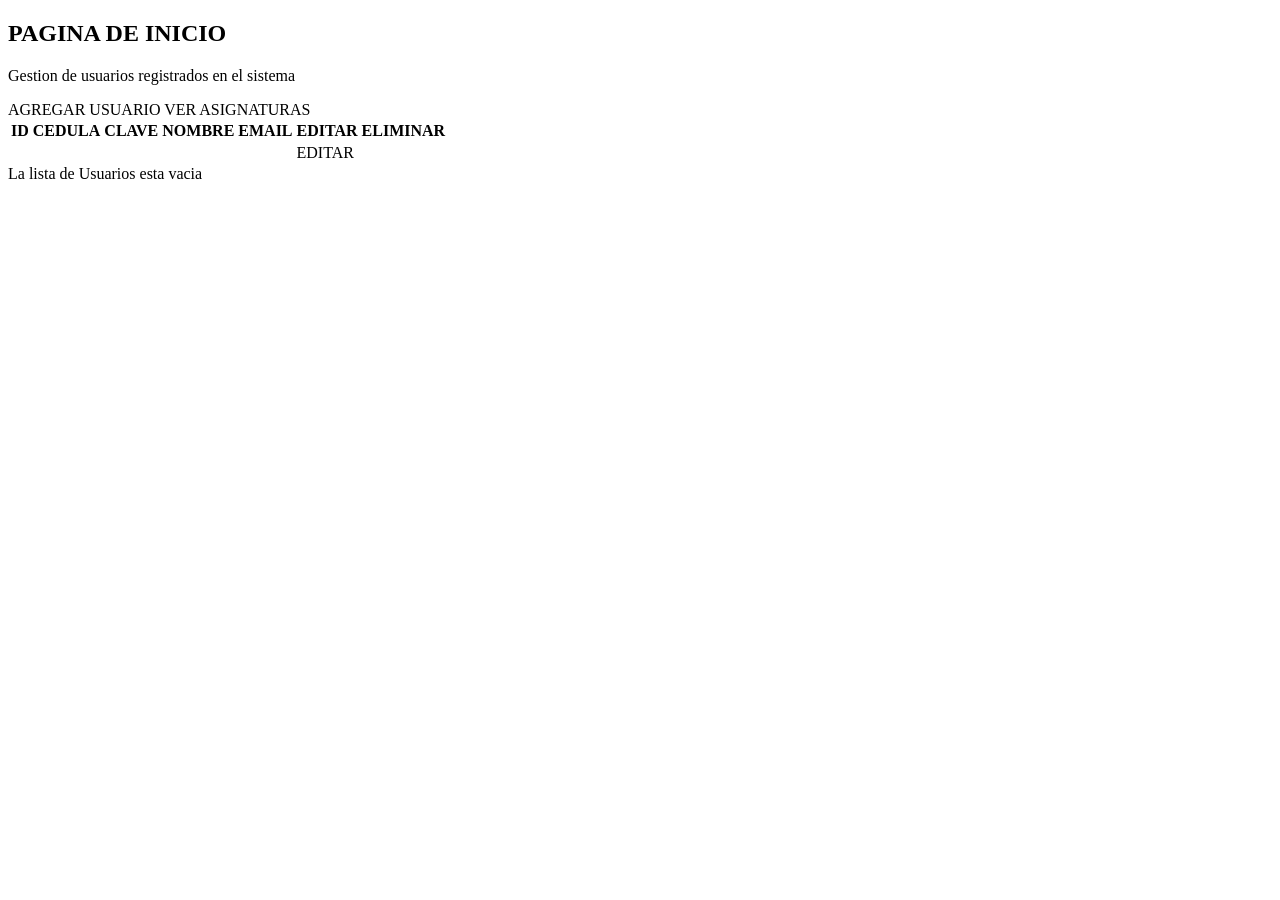
<file: src/main/resources/templates/index.html>
<!DOCTYPE html>
<html lang="es" xmlns:th="http://www.thymeleaf.org">
<head>
    <title>EJEMPLO DE CRUD MVC CON SPRING BOOT</title>
    <meta charset="UTF-8">
    <link rel="stylesheet" th:href="@{/css/styles.css}">
</head>
<body class="page-users">
<header th:replace="~{plantillas/partes :: cabecero}"></header>

<main class="page">
    <section class="page-box">
        <div class="page-header">
            <div>
                <h2>PAGINA DE INICIO</h2>
                <p>Gestion de usuarios registrados en el sistema</p>
            </div>

            <div class="actions">
                <a class="button" th:href="@{/agregar}">AGREGAR USUARIO</a>
                <a class="button secondary" th:href="@{/asignaturas}">VER ASIGNATURAS</a>
            </div>
        </div>

        <div th:if="${users !=null and !users.empty}">
            <div class="table-wrap">
                <table>
                    <tr>
                        <th>ID</th>
                        <th>CEDULA</th>
                        <th>CLAVE</th>
                        <th>NOMBRE</th>
                        <th>EMAIL</th>
                        <th>EDITAR</th>
                        <th>ELIMINAR</th>
                    </tr>
                    <tr th:each="u : ${users}">
                        <td th:text="${u.id}"></td>
                        <td th:text="${u.cedula}"></td>
                        <td th:text="${u.clave}"></td>
                        <td th:text="${u.nombre}"></td>
                        <td th:text="${u.email}"></td>
                        <td>
                            <a class="button secondary" th:href="@{/editar/{id}(id=${u.id})}">
                                EDITAR
                            </a>
                        </td>
                        <td>
                            <a class="button danger" th:href="@{/eliminar(id=${u.id})}" th:text="ELIMINAR"></a>
                        </td>
                    </tr>
                </table>
            </div>
        </div>

        <div class="empty-state" th:if="${users ==null or #lists.isEmpty(users)}">
            La lista de Usuarios esta vacia
        </div>
    </section>
</main>

<footer th:replace="~{plantillas/partes :: pie}"></footer>
</body>
</html>
</file>
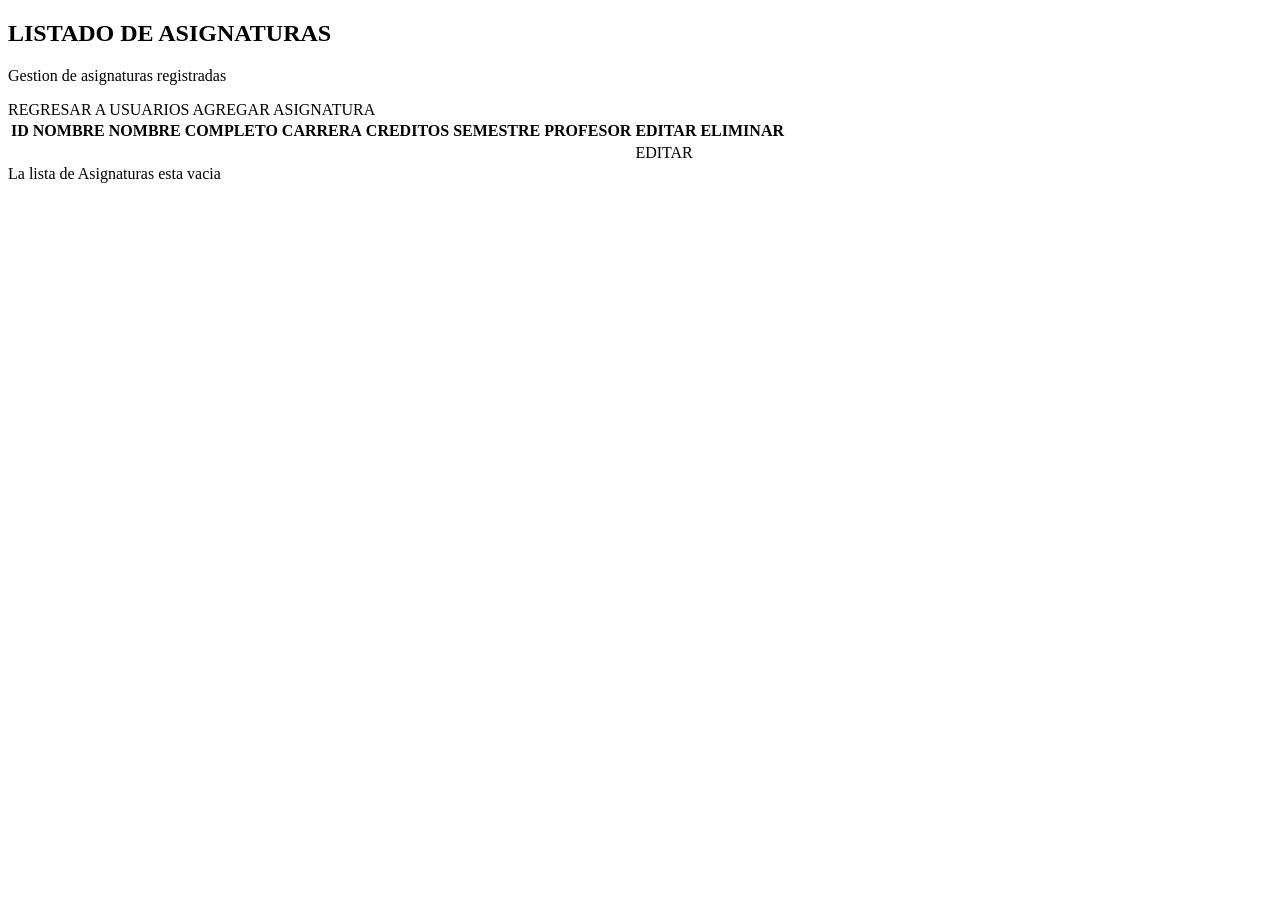
<file: src/main/resources/templates/asignaturas/index.html>
<!DOCTYPE html>
<html lang="es" xmlns:th="http://www.thymeleaf.org">
<head>
    <title>CRUD MVC ASIGNATURAS CON SPRING BOOT</title>
    <meta charset="UTF-8">
    <link rel="stylesheet" th:href="@{/css/styles.css}">
</head>
<body class="page-subjects">
<header th:replace="~{plantillas/partes :: cabecero}"></header>

<main class="page">
    <section class="page-box">
        <div class="page-header">
            <div>
                <h2>LISTADO DE ASIGNATURAS</h2>
                <p>Gestion de asignaturas registradas</p>
            </div>

            <div class="actions">
                <a class="button secondary" th:href="@{/}">REGRESAR A USUARIOS</a>
                <a class="button" th:href="@{/asignaturas/agregar}">AGREGAR ASIGNATURA</a>
            </div>
        </div>

        <div th:if="${asignaturas !=null and !asignaturas.empty}">
            <div class="table-wrap">
                <table>
                    <tr>
                        <th>ID</th>
                        <th>NOMBRE</th>
                        <th>NOMBRE COMPLETO</th>
                        <th>CARRERA</th>
                        <th>CREDITOS</th>
                        <th>SEMESTRE</th>
                        <th>PROFESOR</th>
                        <th>EDITAR</th>
                        <th>ELIMINAR</th>
                    </tr>
                    <tr th:each="a : ${asignaturas}">
                        <td th:text="${a.id}"></td>
                        <td th:text="${a.nombre}"></td>
                        <td th:text="${a.nombreCompleto}"></td>
                        <td th:text="${a.carrera}"></td>
                        <td th:text="${a.numeroCreditos}"></td>
                        <td th:text="${a.semestre}"></td>
                        <td th:text="${a.profesor}"></td>
                        <td>
                            <a class="button secondary" th:href="@{/asignaturas/editar/{id}(id=${a.id})}">
                                EDITAR
                            </a>
                        </td>
                        <td>
                            <a class="button danger" th:href="@{/asignaturas/eliminar(id=${a.id})}" th:text="ELIMINAR"></a>
                        </td>
                    </tr>
                </table>
            </div>
        </div>

        <div class="empty-state" th:if="${asignaturas ==null or #lists.isEmpty(asignaturas)}">
            La lista de Asignaturas esta vacia
        </div>
    </section>
</main>

<footer th:replace="~{plantillas/partes :: pie}"></footer>
</body>
</html>
</file>
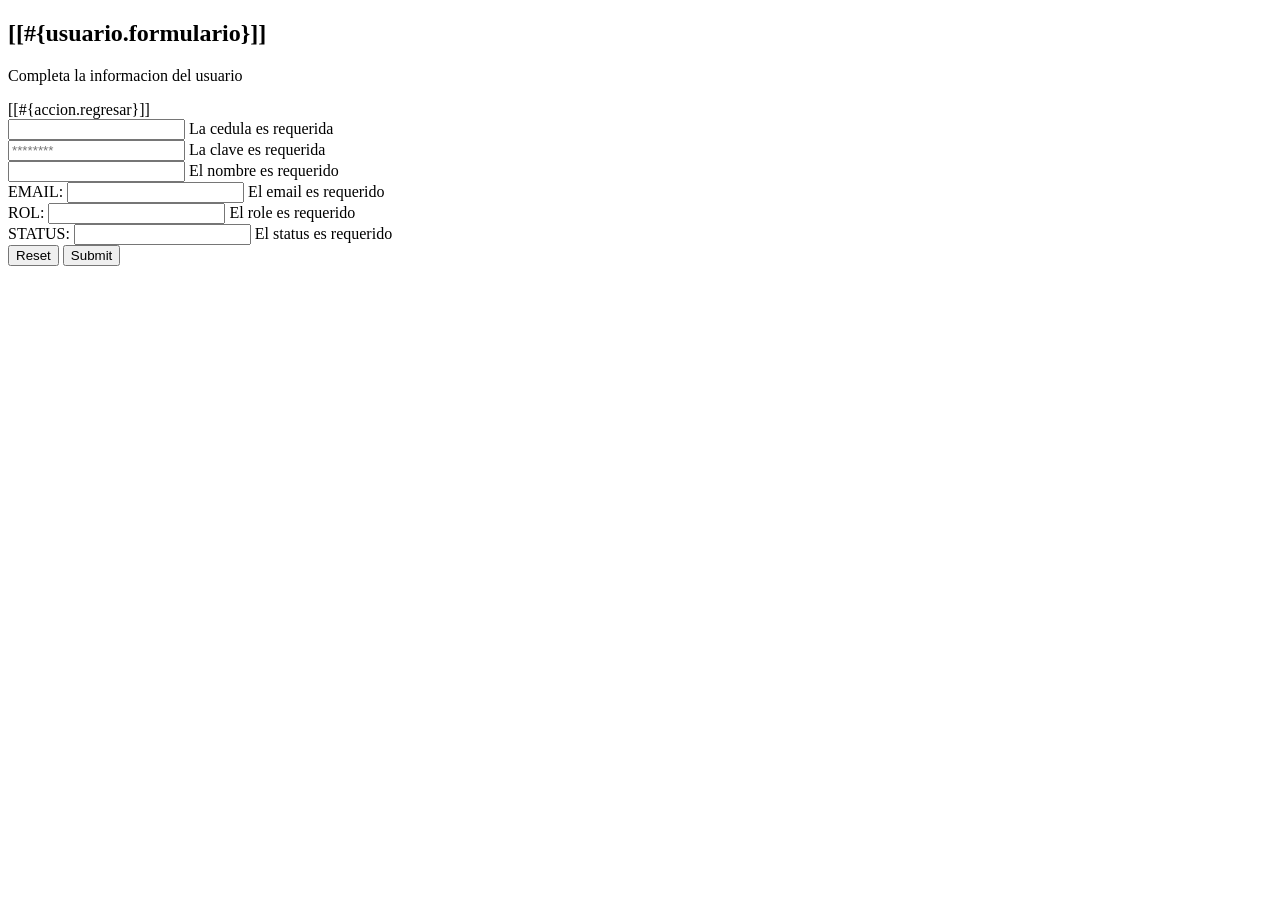
<file: src/main/resources/templates/modificar.html>
<!DOCTYPE html>
<html lang="es" xmlns:th="http://www.thymeleaf.org"
      xmlns="http://www.w3.org/1999/xhtml">
<head>
    <title>DATOS DEL USUARIO</title>
    <meta charset="UTF-8">
    <link rel="stylesheet" th:href="@{/css/styles.css}">
</head>
<body class="page-user-form">
<header th:replace="~{plantillas/partes :: cabecero}"></header>

<main class="form-page">
    <section class="page-box">
        <div class="page-header">
            <div>
                <h1>[[#{usuario.formulario}]]</h1>
                <p>Completa la informacion del usuario</p>
            </div>

            <a class="button secondary" th:href="@{/}">[[#{accion.regresar}]]</a>
        </div>

        <form class="form-grid" th:action="@{/guardar}" method="POST" th:object="${usuario}">
            <input type="hidden" th:field="*{id}">

            <div class="field">
                <label for="cedula" th:text="#{usuario.cedula}"></label>
                <input id="cedula" name="cedula" th:field="*{cedula}" required />
                <span class="error" th:if="${#fields.hasErrors('cedula')}" th:errors="*{cedula}">
                        La cedula es requerida
                    </span>
            </div>

            <div class="field">
                <label for="clave" th:text="#{usuario.clave}"></label>
                <input id="clave" name="clave" type="password" required placeholder="********" />
                <span class="error" th:if="${#fields.hasErrors('clave')}" th:errors="*{clave}">
                        La clave es requerida
                    </span>
            </div>

            <div class="field">
                <label for="nombre" th:text="#{usuario.nombre}"></label>
                <input id="nombre" name="nombre" th:field="*{nombre}" required />
                <span class="error" th:if="${#fields.hasErrors('nombre')}" th:errors="*{nombre}">
                        El nombre es requerido
                    </span>
            </div>

            <div class="field">
                <label for="email">EMAIL:</label>
                <input id="email" type="email" name="email" th:field="*{email}" />
                <span class="error" th:if="${#fields.hasErrors('email')}" th:errors="*{email}">
                        El email es requerido
                    </span>
            </div>

            <div class="field">
                <label for="role">ROL:</label>
                <input id="role" name="role" th:field="*{role}" />
                <span class="error" th:if="${#fields.hasErrors('role')}" th:errors="*{role}">
                        El role es requerido
                    </span>
            </div>

            <div class="field">
                <label for="status">STATUS:</label>
                <input id="status" name="status" th:field="*{status}" />
                <span class="error" th:if="${#fields.hasErrors('status')}" th:errors="*{status}">
                        El status es requerido
                    </span>
            </div>

            <div class="form-actions">
                <input type="reset" th:value="#{accion.regresar}"/>
                <input type="submit" name="guardar" th:value="#{accion.agregar}">
            </div>
        </form>
    </section>
</main>

<footer th:replace="~{plantillas/partes :: pie}"></footer>
</body>
</html>
</file>
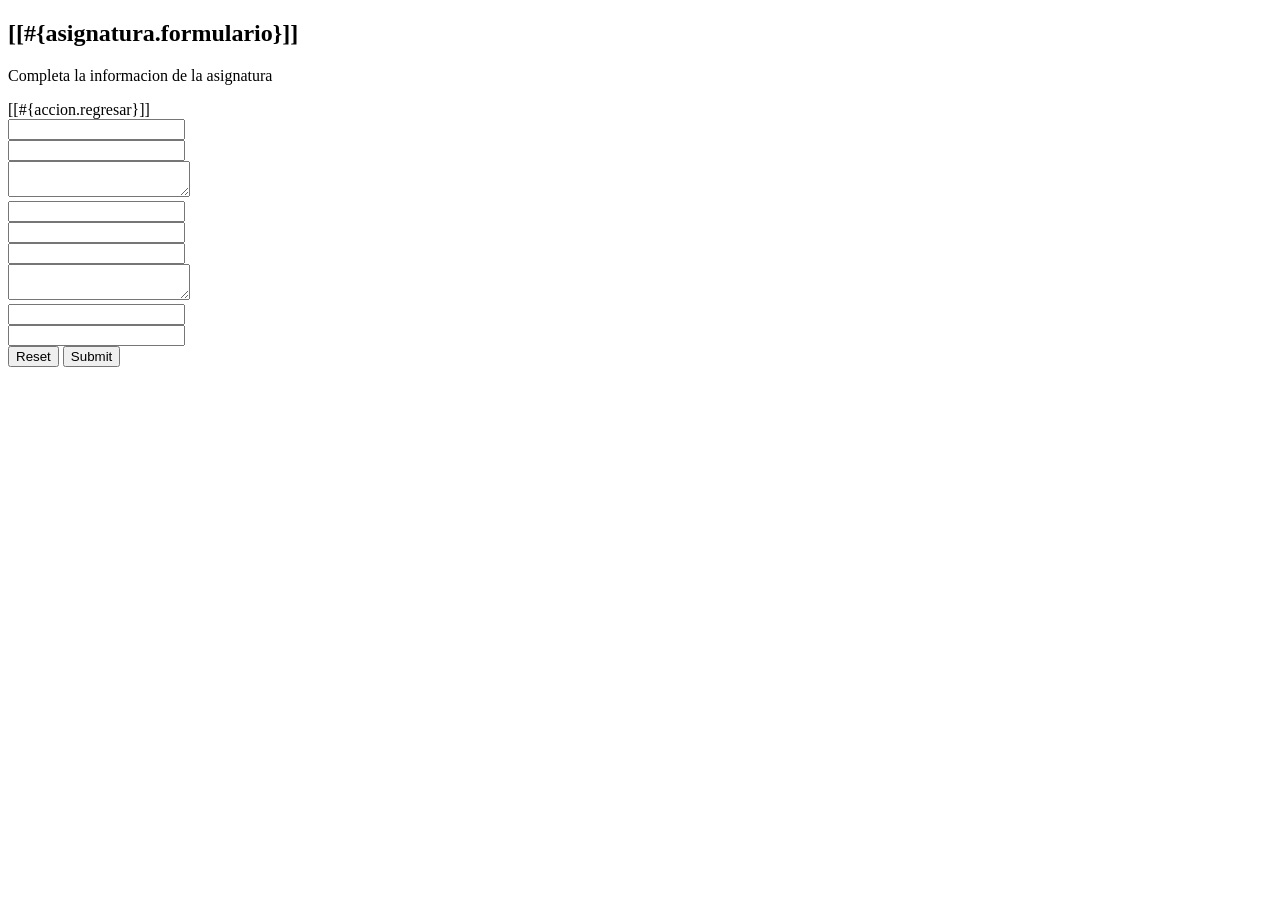
<file: src/main/resources/templates/asignaturas/modificar.html>
<!DOCTYPE html>
<html lang="es" xmlns:th="http://www.thymeleaf.org"
      xmlns="http://www.w3.org/1999/xhtml">
<head>
    <title>DATOS DE LA ASIGNATURA</title>
    <meta charset="UTF-8">
    <link rel="stylesheet" th:href="@{/css/styles.css}">
</head>
<body class="page-subject-form">
<header th:replace="~{plantillas/partes :: cabecero}"></header>

<main class="form-page">
    <section class="page-box">
        <div class="page-header">
            <div>
                <h1>[[#{asignatura.formulario}]]</h1>
                <p>Completa la informacion de la asignatura</p>
            </div>

            <a class="button secondary" th:href="@{/asignaturas}">[[#{accion.regresar}]]</a>
        </div>

        <form class="form-grid" th:action="@{/asignaturas/guardar}" method="POST" th:object="${asignatura}">
            <input type="hidden" th:field="*{id}">

            <div class="field">
                <label for="nombre" th:text="#{asignatura.nombre}"></label>
                <input id="nombre" name="nombre" th:field="*{nombre}" required />
            </div>

            <div class="field">
                <label for="nombreCompleto" th:text="#{asignatura.nombreCompleto}"></label>
                <input id="nombreCompleto" name="nombreCompleto" th:field="*{nombreCompleto}" required />
            </div>

            <div class="field">
                <label for="descripcion" th:text="#{asignatura.descripcion}"></label>
                <textarea id="descripcion" name="descripcion" th:field="*{descripcion}"></textarea>
            </div>

            <div class="field">
                <label for="areaConocimiento" th:text="#{asignatura.areaConocimiento}"></label>
                <input id="areaConocimiento" name="areaConocimiento" th:field="*{areaConocimiento}" />
            </div>

            <div class="field">
                <label for="carrera" th:text="#{asignatura.carrera}"></label>
                <input id="carrera" name="carrera" th:field="*{carrera}" />
            </div>

            <div class="field">
                <label for="numeroCreditos" th:text="#{asignatura.numeroCreditos}"></label>
                <input id="numeroCreditos" type="number" name="numeroCreditos" th:field="*{numeroCreditos}" required />
            </div>

            <div class="field">
                <label for="contenidoTematico" th:text="#{asignatura.contenidoTematico}"></label>
                <textarea id="contenidoTematico" name="contenidoTematico" th:field="*{contenidoTematico}"></textarea>
            </div>

            <div class="field">
                <label for="semestre" th:text="#{asignatura.semestre}"></label>
                <input id="semestre" type="number" name="semestre" th:field="*{semestre}" />
            </div>

            <div class="field">
                <label for="profesor" th:text="#{asignatura.profesor}"></label>
                <input id="profesor" name="profesor" th:field="*{profesor}" />
            </div>

            <div class="form-actions">
                <input type="reset" th:value="#{accion.regresar}"/>
                <input type="submit" name="guardar" th:value="#{accion.guardar}">
            </div>
        </form>
    </section>
</main>

<footer th:replace="~{plantillas/partes :: pie}"></footer>
</body>
</html>
</file>
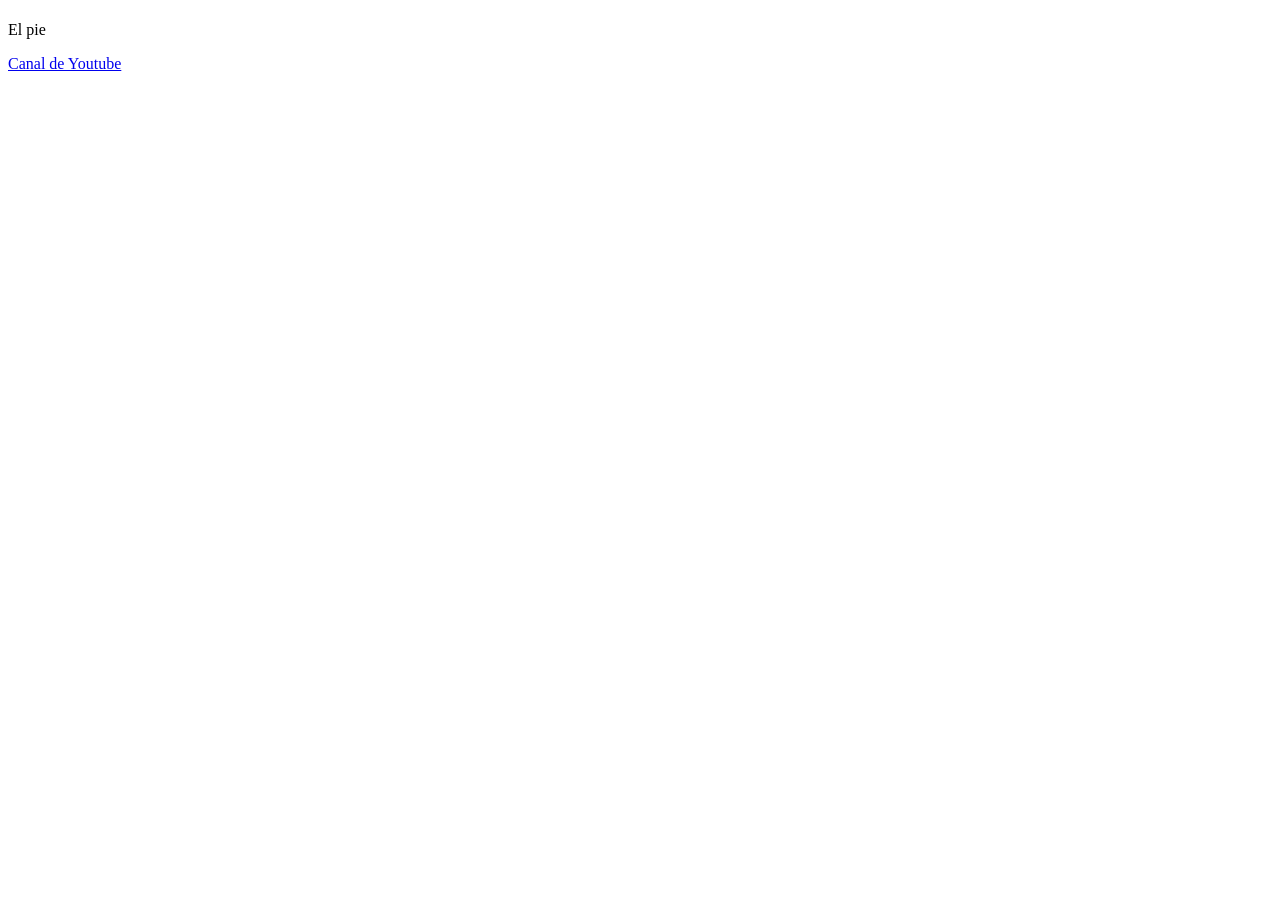
<file: src/main/resources/templates/plantillas/partes.html>
<!DOCTYPE html>
<html lang="es" xmlns="http://www.w3.org/1999/xhtml" xmlns:th="http://www.thymeleaf.org" >
<head>
    <title th:text="#{plantilla.titulo}"></title>
    <meta http-equiv="Content-Type" content="text/html;charset=UTF-8">
    <link rel="stylesheet" th:href="@{/css/styles.css}">
</head>
<body>
<header class="site-header" th:fragment="cabecero">
    <h1 th:text="#{plantilla.titulo}"></h1>
</header>

<footer class="site-footer" th:fragment="pie">
    <span th:text="#{plantilla.pie}">El pie</span>
    <p>
        <a href="https://www.youtube.com/@GARYJOSECASTA%C3%91OMOLINA">
            Canal de Youtube
        </a>
    </p>
</footer>
</body>
</html>
</file>
